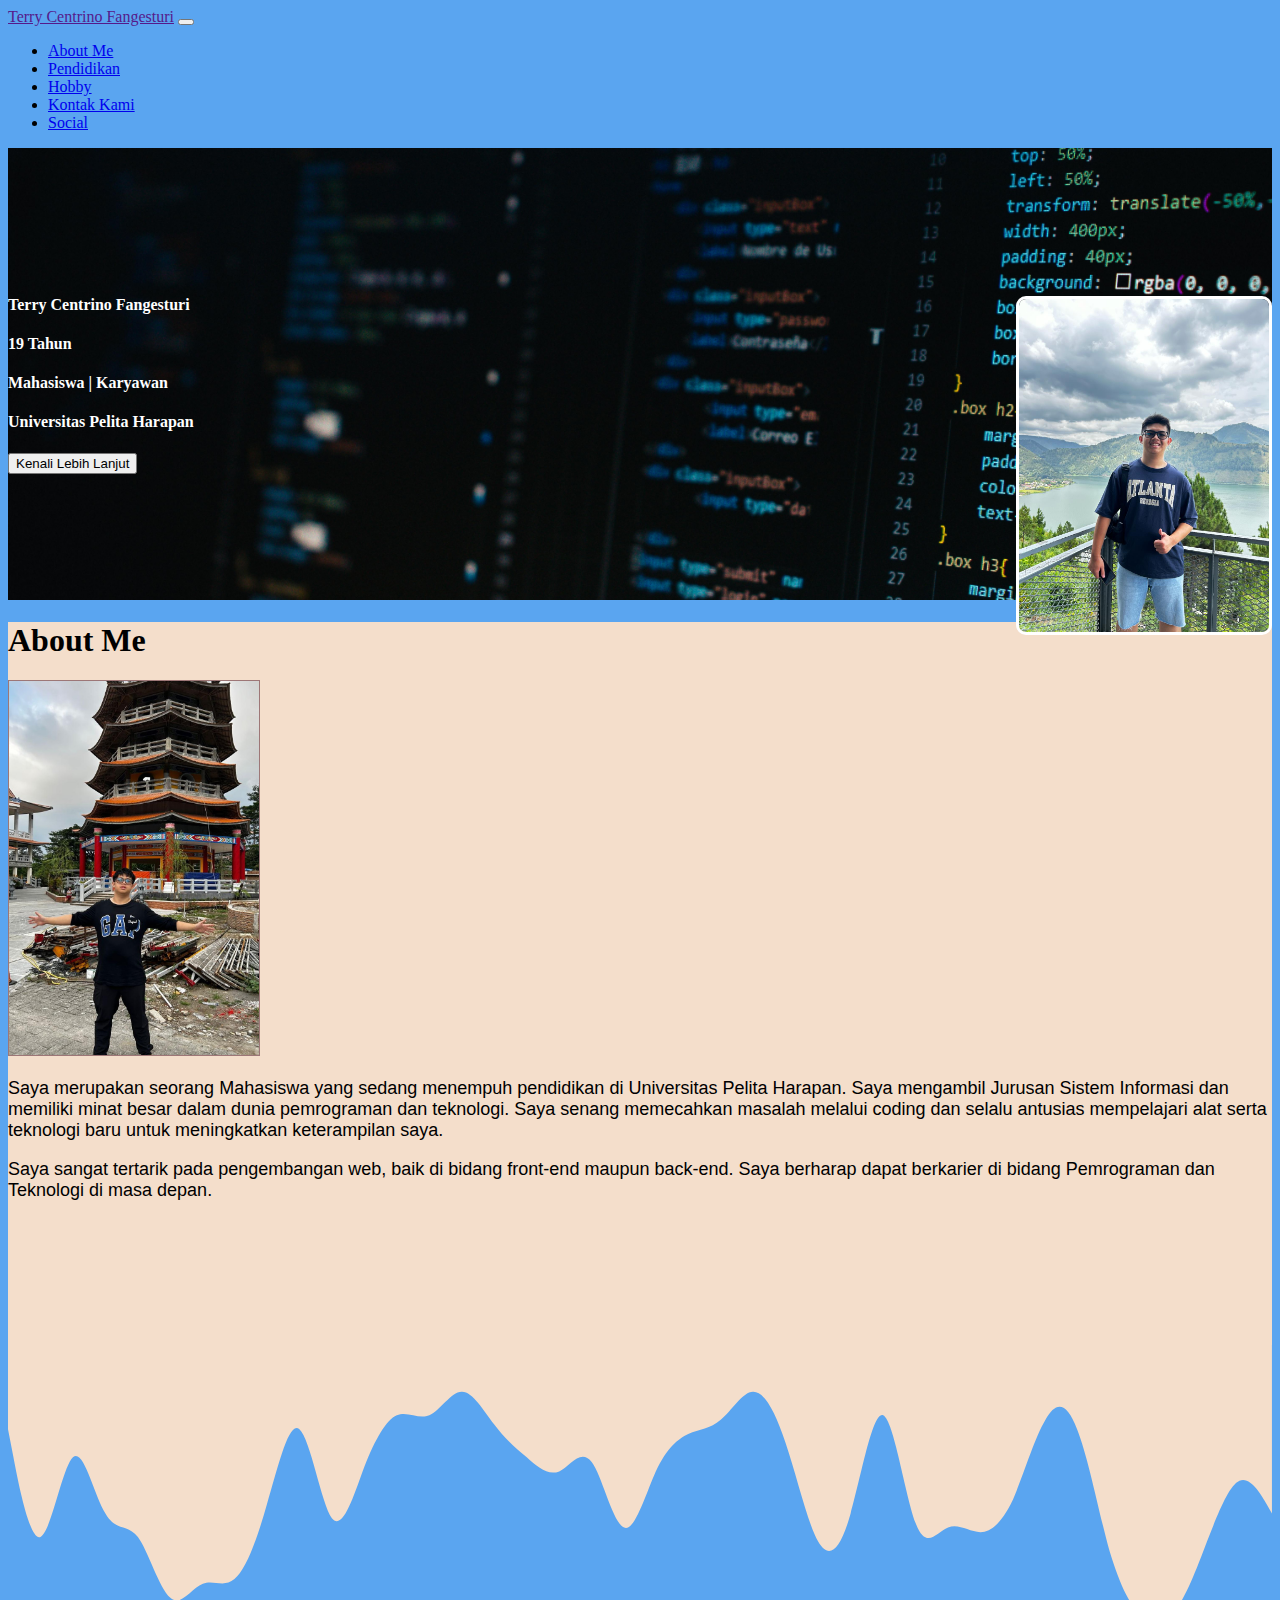
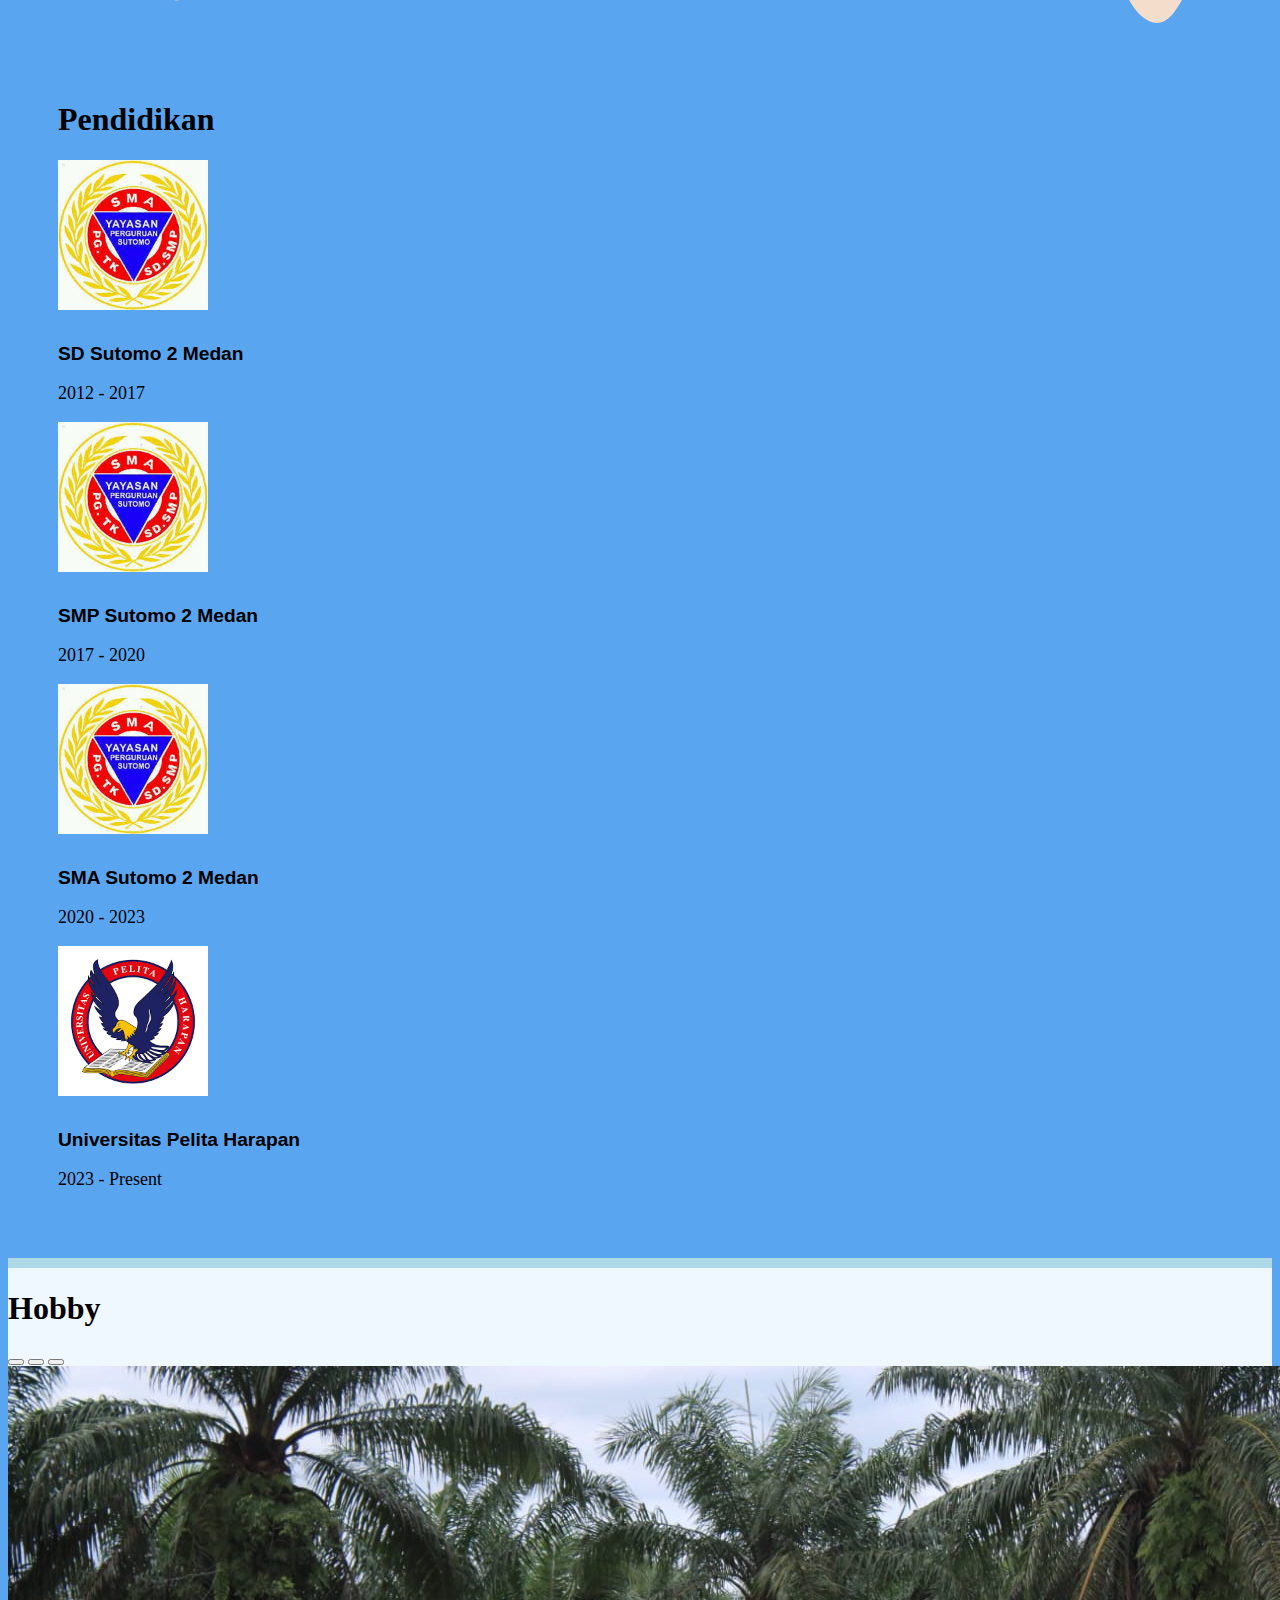
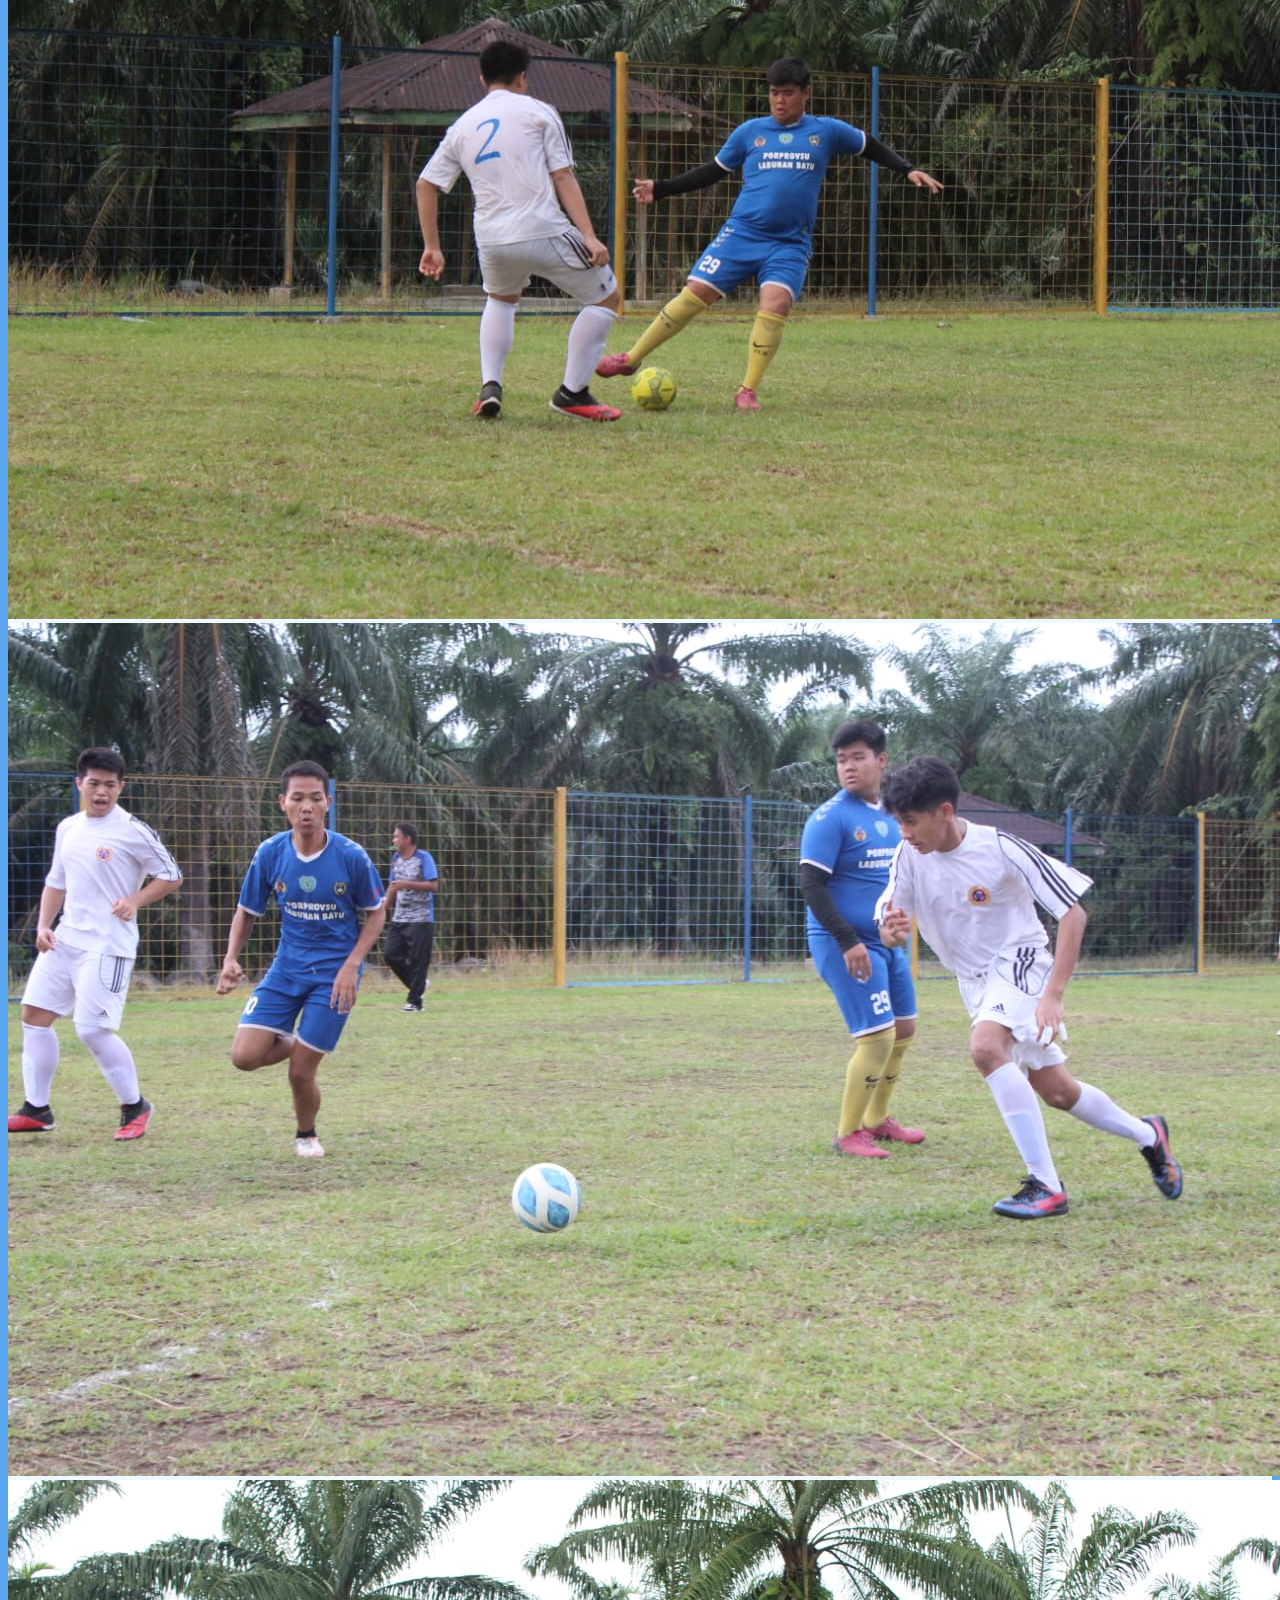
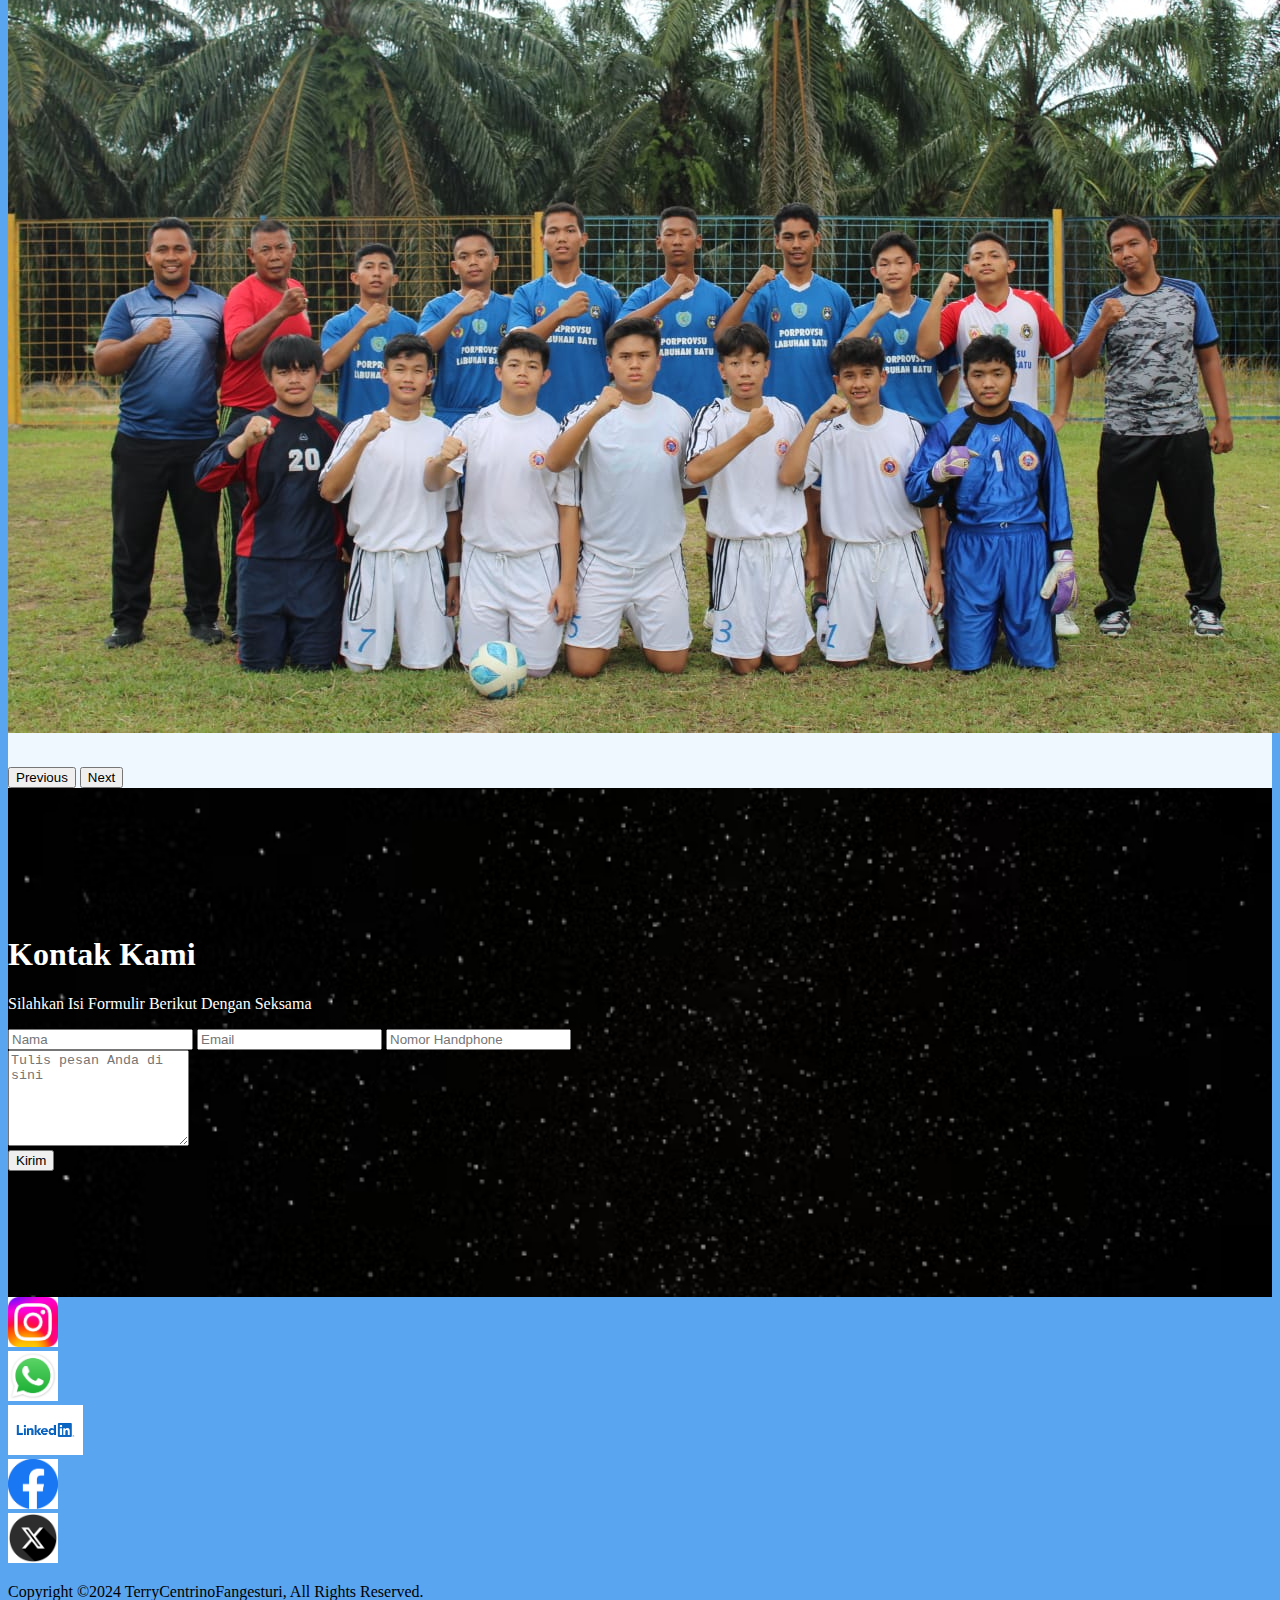
<file: index.html>
<!doctype html>
<html lang="en">
  <head>
    <!-- Required meta tags -->
    <meta charset="utf-8">
    <meta name="viewport" content="width=device-width, initial-scale=1">

    <!-- Bootstrap CSS -->
    <link href="https://cdn.jsdelivr.net/npm/bootstrap@5.1.3/dist/css/bootstrap.min.css" rel="stylesheet" integrity="sha384-1BmE4kWBq78iYhFldvKuhfTAU6auU8tT94WrHftjDbrCEXSU1oBoqyl2QvZ6jIW3" crossorigin="anonymous">

    <link rel="stylesheet" href="styles.css">

    <title>TerryCentrinoFangesturi</title>
  </head>
  <body>
    <!-- navbar -->
    <nav class="navbar navbar-expand-lg navbar-dark bg-dark fixed-top">
      <div class="container">
        <a class="navbar-brand" href="">Terry Centrino Fangesturi</a>
        <button class="navbar-toggler" type="button" data-bs-toggle="collapse" data-bs-target="#navbarText" aria-controls="navbarText" aria-expanded="false" aria-label="Toggle navigation">  
          <span class="navbar-toggler-icon"></span>
        </button>
        <div class="collapse navbar-collapse text-right" id="navbarText">
          <ul class="navbar-nav ms-auto mb-2 mb-lg-0">
            <li class="nav-item">
              <a class="nav-link" href="#about">About Me</a>
            </li>
            <li class="nav-item">
              <a class="nav-link" href="#pendidikan">Pendidikan</a>
            </li>
            <li class="nav-item">
              <a class="nav-link" href="#hobby">Hobby</a>
            </li>
            <li class="nav-item">
              <a class="nav-link" href="#kontak">Kontak Kami</a>
            </li>
            <li class="nav-item">
              <a class="nav-link" href="#social">Social</a>
            </li>
          </ul>
        </div>
      </div>
    </nav>
      <!-- navbar end -->

    <!-- jumbotron -->
    <div class="container-fluid banner">
      <div class="container">
        <img class="Terry1" src="img/gambar 1.jpg" alt="Terry1" width="250" >
        <h4 class="display-5">Terry Centrino Fangesturi</h4>
        <h4 class="display-5">19 Tahun</h4>
        <h4 class="display-5">Mahasiswa | Karyawan </h4>
        <h4 class="display-5">Universitas Pelita Harapan</h4>
        <a href="#about">
          <button type="button" class="btn btn-danger btn-lg">Kenali Lebih Lanjut</button>
          
        </a>
      </div>
    </div>
    <!-- jumbotron -->

    

    <!-- About Me -->
    <section id="about">
      <div class="container-fluid about">
        <div class="row pt-3 mb-3 text-center">
          <div class="col">
            <h1>About Me</h1>
          </div>
        </div>
        <div class="row align-items-center">
          <div class="col-md-6 text-center">
            <img src="img/gambar 2.jpg" alt="Terry" class="img-fluid rounded border-2 " style="border: 1px solid rgb(157, 119, 119);"  width="250">
          </div> 
    
          <div class="col-md-5">
            <p style="font-family: 'Lucida Sans', 'Lucida Sans Regular', 'Lucida Grande', 'Lucida Sans Unicode', Geneva, Verdana, sans-serif; font-size: large;">
              Saya merupakan seorang Mahasiswa yang sedang menempuh pendidikan di Universitas Pelita Harapan. 
              Saya mengambil Jurusan Sistem Informasi dan memiliki minat besar dalam dunia pemrograman dan teknologi. 
              Saya senang memecahkan masalah melalui coding dan selalu antusias mempelajari alat serta teknologi baru 
              untuk meningkatkan keterampilan saya.</p>
            <p style="font-family: 'Lucida Sans', 'Lucida Sans Regular', 'Lucida Grande', 'Lucida Sans Unicode', Geneva, Verdana, sans-serif; font-size: large;">
              Saya sangat tertarik pada pengembangan web, baik di bidang front-end maupun back-end. 
              Saya berharap dapat berkarier di bidang Pemrograman dan Teknologi di masa depan.
            </p>
          </div>
        </div>
      </div>
    </section>
    <!-- end About Me -->

    <svg xmlns="http://www.w3.org/2000/svg" viewBox="0 0 1440 320"><path fill="#f4decb" fill-opacity="1" d="M0,96L6.2,128C12.3,160,25,224,37,218.7C49.2,213,62,139,74,128C86.2,117,98,171,111,192C123.1,213,135,203,148,218.7C160,235,172,277,185,288C196.9,299,209,277,222,272C233.8,267,246,277,258,266.7C270.8,256,283,224,295,181.3C307.7,139,320,85,332,96C344.6,107,357,181,369,197.3C381.5,213,394,171,406,138.7C418.5,107,431,85,443,80C455.4,75,468,85,480,80C492.3,75,505,53,517,53.3C529.2,53,542,75,554,90.7C566.2,107,578,117,591,128C603.1,139,615,149,628,144C640,139,652,117,665,133.3C676.9,149,689,203,702,208C713.8,213,726,171,738,144C750.8,117,763,107,775,101.3C787.7,96,800,96,812,85.3C824.6,75,837,53,849,53.3C861.5,53,874,75,886,112C898.5,149,911,203,923,224C935.4,245,948,235,960,192C972.3,149,985,75,997,80C1009.2,85,1022,171,1034,202.7C1046.2,235,1058,213,1071,208C1083.1,203,1095,213,1108,213.3C1120,213,1132,203,1145,176C1156.9,149,1169,107,1182,85.3C1193.8,64,1206,64,1218,96C1230.8,128,1243,192,1255,234.7C1267.7,277,1280,299,1292,309.3C1304.6,320,1317,320,1329,304C1341.5,288,1354,256,1366,224C1378.5,192,1391,160,1403,154.7C1415.4,149,1428,171,1434,181.3L1440,192L1440,0L1433.8,0C1427.7,0,1415,0,1403,0C1390.8,0,1378,0,1366,0C1353.8,0,1342,0,1329,0C1316.9,0,1305,0,1292,0C1280,0,1268,0,1255,0C1243.1,0,1231,0,1218,0C1206.2,0,1194,0,1182,0C1169.2,0,1157,0,1145,0C1132.3,0,1120,0,1108,0C1095.4,0,1083,0,1071,0C1058.5,0,1046,0,1034,0C1021.5,0,1009,0,997,0C984.6,0,972,0,960,0C947.7,0,935,0,923,0C910.8,0,898,0,886,0C873.8,0,862,0,849,0C836.9,0,825,0,812,0C800,0,788,0,775,0C763.1,0,751,0,738,0C726.2,0,714,0,702,0C689.2,0,677,0,665,0C652.3,0,640,0,628,0C615.4,0,603,0,591,0C578.5,0,566,0,554,0C541.5,0,529,0,517,0C504.6,0,492,0,480,0C467.7,0,455,0,443,0C430.8,0,418,0,406,0C393.8,0,382,0,369,0C356.9,0,345,0,332,0C320,0,308,0,295,0C283.1,0,271,0,258,0C246.2,0,234,0,222,0C209.2,0,197,0,185,0C172.3,0,160,0,148,0C135.4,0,123,0,111,0C98.5,0,86,0,74,0C61.5,0,49,0,37,0C24.6,0,12,0,6,0L0,0Z"></path></svg>

    

    <!-- pendidikan  -->
    <section id="pendidikan">
      <div class="container-fluid pendidikan">
        <div class="row ">
          <div class="col text-center mb-4" >
            <h1>Pendidikan</h1>
          </div>
          <div class="row text-center">
            <div class="col-md-3">
              <img src="img/logo sutomo.jpg" alt="Gambar 1" class="rounded-circle img-thumbnail" width="150">
            <p style="font-weight: bold; font-size: larger; font-family: Arial, Helvetica, sans-serif; padding-top: 10px; margin-bottom: 0px;">SD Sutomo 2 Medan</p>
            <p class="card-text" style="font-size: large;">2012 - 2017</p>
          </div>
          <div class="col-md-3">
              <img src="img/logo sutomo.jpg" alt="Gambar 1" class="rounded-circle img-thumbnail" width="150">
            <p style="font-weight: bold; font-size: larger; font-family: Arial, Helvetica, sans-serif; padding-top: 10px; margin-bottom: 0px;">SMP Sutomo 2 Medan</p>
            <p class="card-text" style="font-size: large;">2017 - 2020</p>
          </div>
          <div class="col-md-3">
              <img src="img/logo sutomo.jpg" alt="Gambar 1" class="rounded-circle img-thumbnail" width="150">
            <p style="font-weight: bold; font-size: larger; font-family: Arial, Helvetica, sans-serif; padding-top: 10px; margin-bottom: 0px;">SMA Sutomo 2 Medan</p>
            <p class="card-text" style="font-size: large;">2020 - 2023</p>
          </div>
          <div class="col-md-3">
              <img src="img/logo uph.png" alt="Gambar 1" class="rounded-circle img-thumbnail" width="150">
            <p style="font-weight: bold; font-size: larger; font-family: Arial, Helvetica, sans-serif; padding-top: 10px; margin-bottom: 0px;">Universitas Pelita Harapan</p>
            <p class="card-text" style="font-size: large;">2023 - Present</p>
          </div>
        </div>
      </div>
    </section>
    <!-- end pendidikan -->

    <!-- carousel -->
    <section id="hobby" style="border-top: 10px solid lightblue; background-color: aliceblue;">
      <div class="row">
        <div class="col text-center mt-3 mb-3">
          <h1>Hobby</h1>
        </div>
      </div>
      <div class="d-flex justify-content-center">
        <div id="carouselExampleIndicators" class="carousel slide" data-bs-ride="carousel" style="max-width: 800px;">
          <div class="carousel-indicators">
            <button type="button" data-bs-target="#carouselExampleIndicators" data-bs-slide-to="0" class="active" aria-current="true" aria-label="Slide 1"></button>
            <button type="button" data-bs-target="#carouselExampleIndicators" data-bs-slide-to="1" aria-label="Slide 2"></button>
            <button type="button" data-bs-target="#carouselExampleIndicators" data-bs-slide-to="2" aria-label="Slide 3"></button>
          </div>
          <div class="carousel-inner">
            <div class="carousel-item active">
              <img src="img/gambar hobi1.jpeg" class="d-block w-100" alt="hobi1">
            </div>
            <div class="carousel-item">
              <img src="img/gambar hobi2.jpeg" class="d-block w-100" alt="hobi2">
            </div>
            <div class="carousel-item">
              <img src="img/gambar hobi3.jpeg" class="d-block w-100" alt="hobi3">
            </div>
          </div>
          <button class="carousel-control-prev" type="button" data-bs-target="#carouselExampleIndicators" data-bs-slide="prev">
            <span class="carousel-control-prev-icon" aria-hidden="true"></span>
            <span class="visually-hidden">Previous</span>
          </button>
          <button class="carousel-control-next" type="button" data-bs-target="#carouselExampleIndicators" data-bs-slide="next">
            <span class="carousel-control-next-icon" aria-hidden="true"></span>
            <span class="visually-hidden">Next</span>
          </button>
        </div>
      </div>
    </section>
    
    <!-- end carousel -->


    <!-- Kontak Kami -->
    <section id="kontak" >
      <div class="container-fluid pt-5 pb-5 kontak">
        <div class="row ">
          <div class="col text-center mt-3 mb-3" >
            <h1>Kontak Kami</h1>
          <p class="text-center">Silahkan isi formulir berikut dengan seksama</p>
          <div class="row pb-3">
            <div class="col-md-6"> <form></form>
              <input class="form-control p-md-2 mb-3" type="text" id="nama" placeholder="Nama">
              <input class="form-control p-md-2 mb-3" type="email" id="email" placeholder="Email">
              <input class="form-control p-md-2 mb-3" type="text" id="nomor" placeholder="Nomor Handphone">
            </div>
            <div class="col-md-6">
              <div class="mb-3 mt-0">
                  <textarea class="form-control" id="pesan" rows="6" placeholder="Tulis pesan Anda di sini"></textarea>
              </div>
            </div>
            <div class="col-md-3 text-start">
              <button type="button" class="btn btn-danger btn-lg">Kirim</button>

            </div>
          </div>
        </div>
      </div>
    </section>
    
    <!-- end Kontak Kami -->
     
    <!-- footer --> 
    <section id="social">
      <footer class="bg-dark text-white text-center p-3">
        <div class="container-fluid social pt-2 pb-5 ">
          <div class="container text-center">
            <div class="row pt-2">
              <div class="col ms-1">
                <a target="_blank" href="https://www.instagram.com/terry_centrino"> <img src="img/instagram.jpg" class="rounded-circle img-thumbnail"> </a>
              </div>
              <div class="col">
                <img src="img/whatsapp.jpg"  class="rounded-circle img-thumbnail">
              </div>
              <div class="col">
                <img src="img/linked in.png">
              </div>
              <div class="col">
                <img src="img/facebook.png"  class="rounded-circle img-thumbnail">
              </div>
              <div class="col">
                <img src="img/x logo.png"  class="rounded-circle img-thumbnail">
              </div>
            </div>
          </div>
        </div>
        <p>Copyright ©2024 TerryCentrinoFangesturi, All Rights Reserved.<a href="" class="text-white"></a></p>
      </footer>
    </section>
    <!-- end footer -->

    <script src="https://cdn.jsdelivr.net/npm/bootstrap@5.1.3/dist/js/bootstrap.bundle.min.js" integrity="sha384-ka7Sk0Gln4gmtz2MlQnikT1wXgYsOg+OMhuP+IlRH9sENBO0LRn5q+8nbTov4+1p" crossorigin="anonymous"></script>

   
  </body>
</html>
</file>
<file: styles.css>
body{
    background: #5aa5f0;
}
.banner{
    background: url(img/codebg.jpg)  no-repeat center center;
    background-size: cover;
    padding-top: 10%;
    padding-bottom: 10%;
    color: white;
    text-transform: capitalize  ;
}

.Terry1{
    float: right;
    border-radius: 10px;
    border: 3px solid white;
}

.about{
    background-color: #f4decb;
    padding-bottom: 10%;
}

.pendidikan{
    padding: 50px;
}

.card-text{
    padding-top: 0px;

}

.kontak{
    background: url(img/bg\ kontak\ kami.avif)  no-repeat center center;
    background-size: cover;
    padding-top: 10%;
    padding-bottom: 10%;
    color: white;
    text-transform: capitalize  ;
    
}

.carousel-inner{
   padding-bottom: 30px;
}

.social img{
    
    max-height: 50px;
}
</file>
